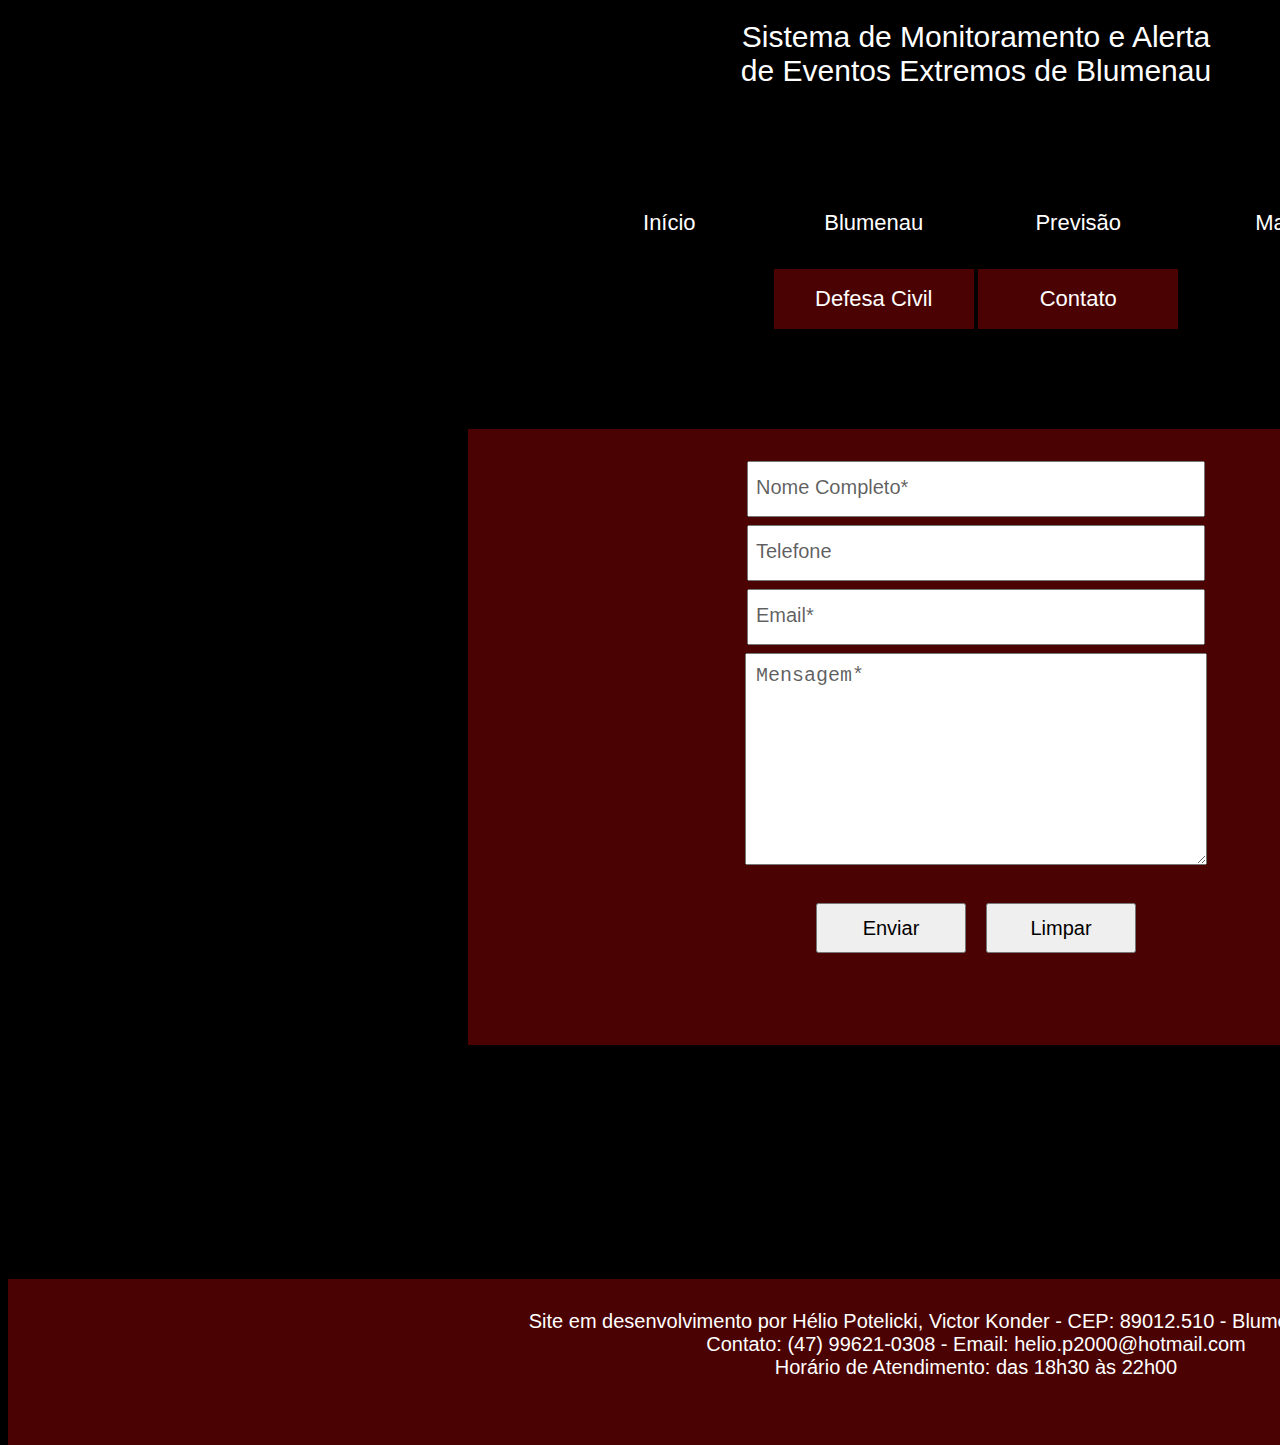
<file: TelaFormulario.html>
<!DOCTYPE html>
<html lang="en">
<head>
    <meta charset="UTF-8">
    <meta name="viewport" content="width=device-width, initial-scale=1.0">
    <title>Fale Conosco</title>
    <link rel="stylesheet" href="styleMain.css">
</head>
<body>
    <header>
        Sistema de Monitoramento e Alerta<br>de Eventos Extremos de Blumenau
        <button id="LoginBT" class="LoginBT"></button>
            <script type="text/javascript">
                document.getElementById("LoginBT").onclick = function () {
                    location.href = "index.html";
                };
            </script>
    </header>

    <nav class="menuNavSUP">
        <ul>
            <li><a href="TelaPrincipal.html">Início</a>
            </li>
    
            <li><a href="https://www.blumenau.sc.gov.br/">Blumenau</a>
            </li>

            <li><a href="TelaPrincipal.html #forecastingSelected">Previsão</a>
            </li>

            <li><a href="TelaPrincipal.html #GoogleMaps">Mapa</a>              
            </li>
        </ul>
    </nav>

    <nav class="menuNavINF">
        <ul>    
            <li>Defesa Civil</a>
                <ul>
                    <li><a href="Abrigos.html">Abrigos</a></li>
                </ul> 
            </li>

            <li>Contato</a>  
                <ul>
                    <li><a href="TelaFormulario.html #formulario">Fale Conosco</a></li>
                    <li><a href="https://www.instagram.com/helio_potelicky/">Criador</a></li>
                </ul>            
            </li>
        </ul>
    </nav>

    <main>
        <script>
            function isEmpty(value) {
                if(value == ""){
                    return true;
                }else{
                    return false;
                }
            }

            function clearInputs() {
              document.getElementById("FormtoClear").reset();
            }

            function sendInputs() {
                var nome = document.getElementById("nomeForm").value.toString();
                var email = document.getElementById("emailForm").value.toString();
                var mensagem = document.getElementById("mensagemForm").value.toString();
                
                if (isEmpty(nome)){
                    window.alert("Insira seu nome")
                }else if (isEmpty(email)){
                    window.alert("Insira um Email")
                }else if (isEmpty(mensagem)){
                    window.alert("Insira sua mensagem")
                }else{
                    document.getElementById("FormtoClear").reset();
                    window.alert("Formulário enviado com sucesso!")
                }
            }
        </script>

        <div class="mainBackground">
            <div class="formulario" id="formulario">
                <h2 class="obrigatorios"><strong>*</strong> Campos Obrigatórios</h2>
                <div class="CamposForm"> 
                    <form id="FormtoClear"> 
                        <input type="text" id="nomeForm" name="nome" placeholder="Nome Completo*" class="form-control">    <br>
                        <input type="text" id="telefoneForm" name="telefone" placeholder="Telefone" class="form-control"> <br>
                        <input type="email" id="emailForm" name="email" placeholder="Email*" class="form-control">         <br>
                        <textarea class="scrollabletextbox" id="mensagemForm" name="mensagem" placeholder="Mensagem*" class="form-control-mensagem"></textarea>
                    </form>
                    
                    <div class="BtnsForm">
                        <button type="submit" value="Submit" class="FormBTNS" onclick="sendInputs()">Enviar</button>
                        <button type="reset"  value="Reset" class="FormBTNS" onclick="clearInputs()">Limpar</button>
                    </div>
                    <div class="Enviado"></div>
                </div>
            </div>
        </div>
    </main>

    <footer>
        <br>Site em desenvolvimento por Hélio Potelicki, Victor Konder - CEP: 89012.510 - Blumenau/SC - Brasil
        <br>Contato: (47) 99621-0308 - Email: helio.p2000@hotmail.com
        <br>Horário de Atendimento: das 18h30 às 22h00
    </footer>
</body>
</html>
</file>
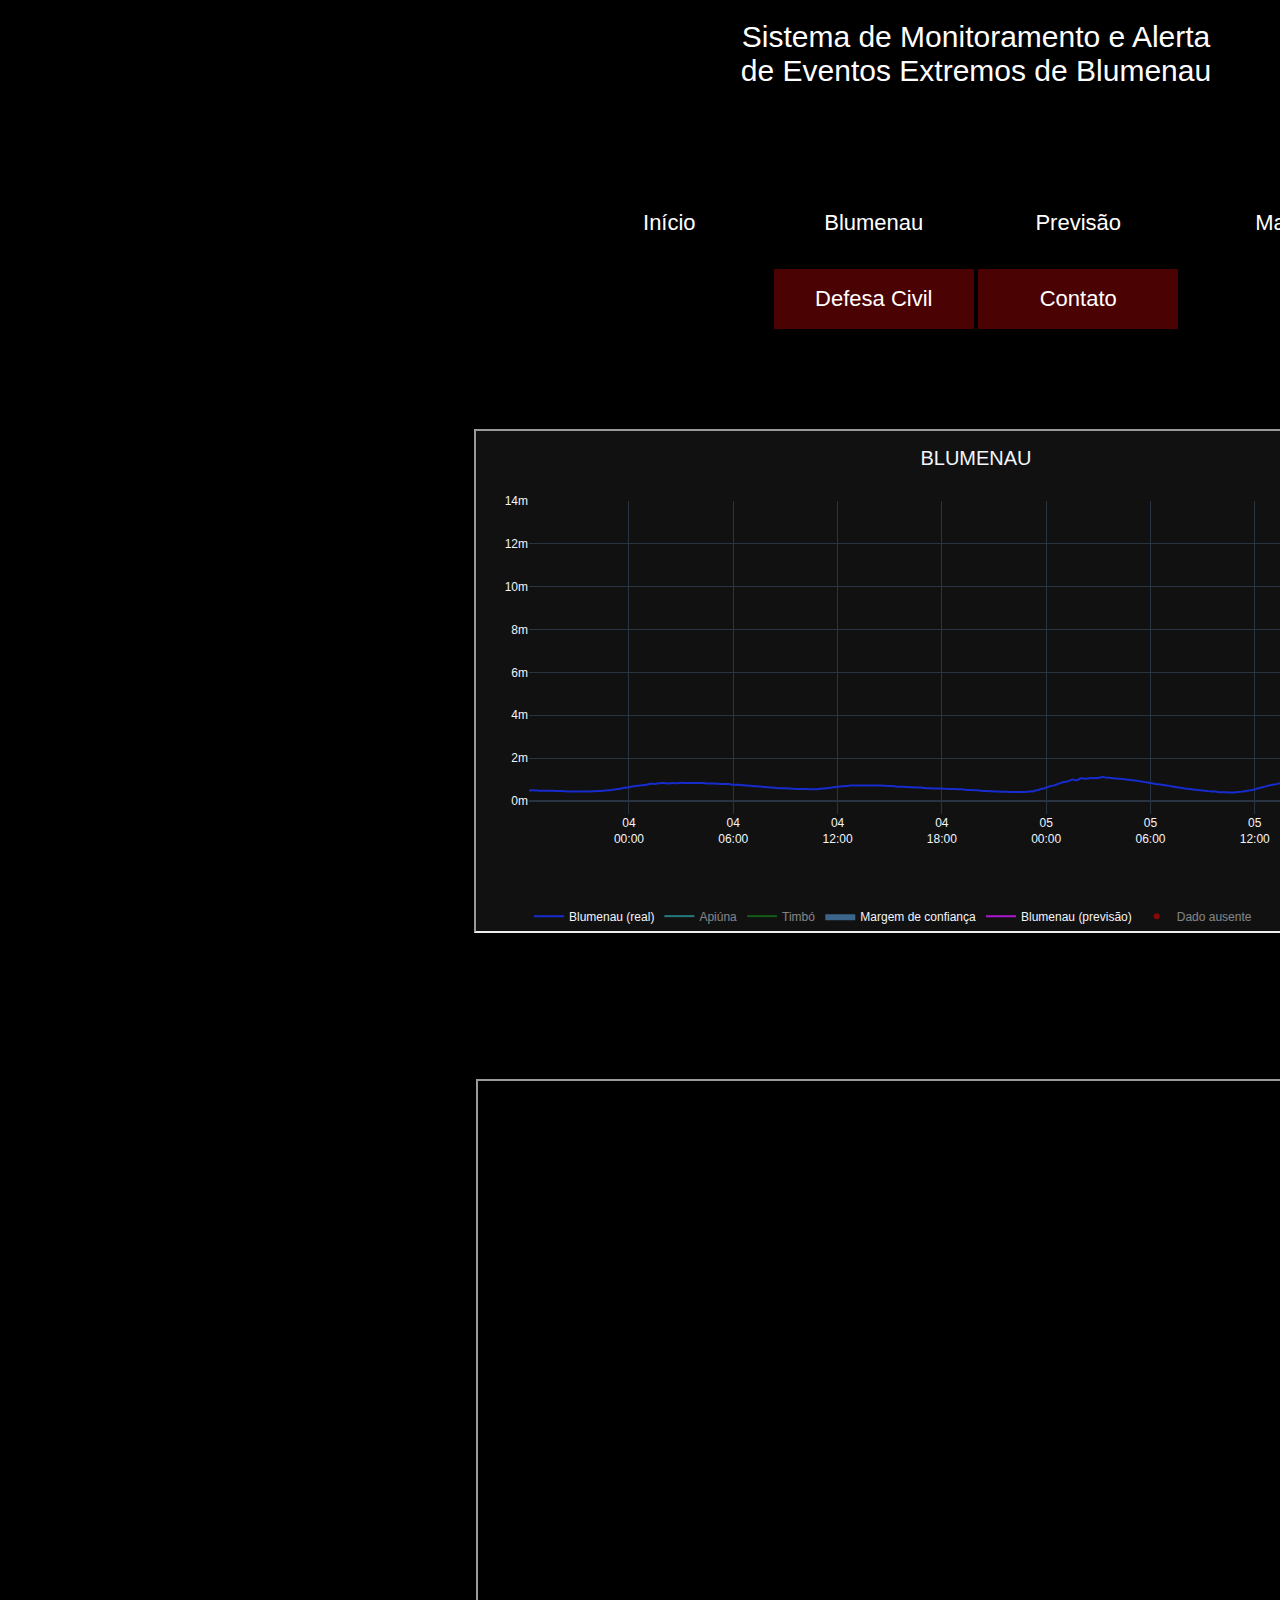
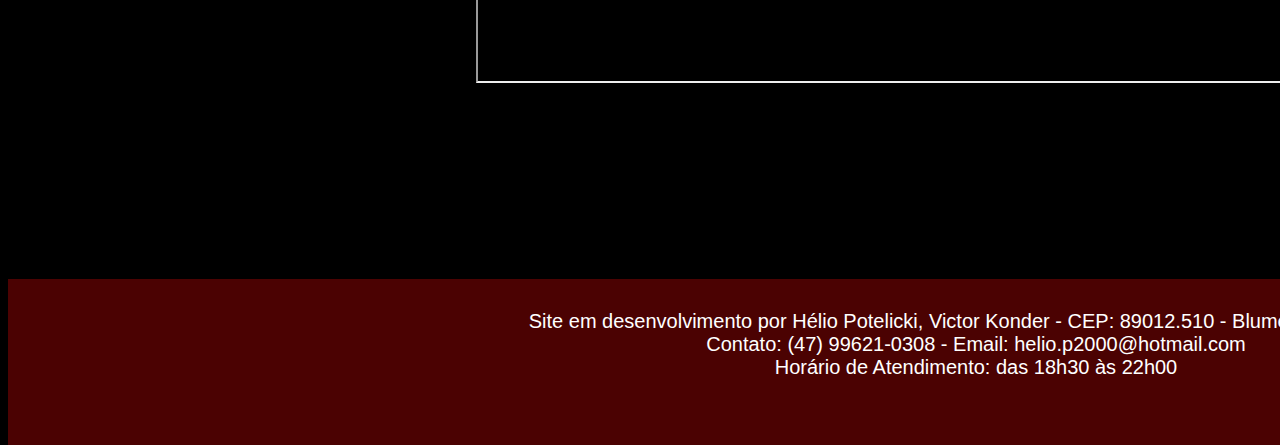
<file: TelaPrincipal.html>
<!DOCTYPE html>
<html lang="en">
<head>
    <meta charset="UTF-8">
    <meta name="viewport" content="width=device-width, initial-scale=1.0">
    <link rel="stylesheet" href="styleMain.css">
    <title>Itaj.AI</title>
</head>
<body>
    <header>
        Sistema de Monitoramento e Alerta<br>de Eventos Extremos de Blumenau
        <button id="LoginBT" class="LoginBT"></button>
            <script type="text/javascript">
                document.getElementById("LoginBT").onclick = function () {
                    location.href = "index.html";
                };
            </script>
    </header>

    <nav class="menuNavSUP">
        <ul>
            <li><a href="TelaPrincipal.html">Início</a>
            </li>
    
            <li><a href="https://www.blumenau.sc.gov.br/">Blumenau</a>
            </li>

            <li><a href="#forecastingSelected">Previsão</a>
            </li>

            <li><a href="#GoogleMaps">Mapa</a>              
            </li>
        </ul>
    </nav>

    <nav class="menuNavINF">
        <ul>    
            <li>Defesa Civil</a>
                <ul>
                    <li><a href="Abrigos.html">Abrigos</a></li>
                </ul> 
            </li>

            <li>Contato</a>  
                <ul>
                    <li><a href="TelaFormulario.html">Fale Conosco</a></li>
                    <li><a href="https://www.instagram.com/helio_potelicky/">Criador</a></li>
                </ul>            
            </li>
        </ul>
    </nav>

    <main>
        <div class="mainBackground">
            <div id="forecastingSelected">
                <iframe id="forecasting" src="BlumenauIFrame.html" width="1000" height="500" frameborder="4" ></iframe>
            </div>
        </div>

        <div id="GoogleMaps">
            <iframe 
                width="1000px" 
                height="600px" src="https://maps.google.com/maps?width=100%&amp;height=600&amp;hl=en&amp;q=Blumenau+(Blumenau)&amp;ie=UTF8&amp;t=h&amp;z=12&amp;iwloc=B&amp;output=embed"
                frameborder="4" 
                scrolling="no" 
                marginheight="0" 
                marginwidth="0">
                <a href="https://www.maps.ie/draw-radius-circle-map/"></a>
            </iframe>
        </div>
    </main>

    <footer>
        <br>Site em desenvolvimento por Hélio Potelicki, Victor Konder - CEP: 89012.510 - Blumenau/SC - Brasil
        <br>Contato: (47) 99621-0308 - Email: helio.p2000@hotmail.com
        <br>Horário de Atendimento: das 18h30 às 22h00
    </footer>
</body>
</html>
</file>
<file: styleMain.css>
/* Body */
body {
    font-family: Arial, Helvetica, sans-serif;
    color: #ffffff;
    background-color: #000000;
    background-image: url("https://uploaddeimagens.com.br/images/002/664/716/original/BackGround.png?1590097475");
    background-repeat: no-repeat;
    background-position: top left;
    align-items: center;
    display: flex;
    flex-direction: column;
    flex-wrap: wrap;
    align-content: space-around;
}

body.Login {
    font-family: Arial, Helvetica, sans-serif;
    color: #ffffff;
    background-color: #000000;
    background-image: url("https://uploaddeimagens.com.br/images/002/680/772/original/BackGroudLogin.png?1590821666");
    background-repeat: no-repeat;
    background-position: top left;
}

/* Header */
header {
    font-size: 30px;
    text-align: center;
    width: 1450px;
    height: 150px;
    padding: 8px;
    margin: 4px;
}

button.LoginBT {
    background-color: rgba(199, 12, 12, 0);
    border-color: rgba(199, 12, 12, 0);
    position: absolute;
    right: 20px;
    top: 20px;
    width: 188px;
    height: 58px;
    background-image: url("https://uploaddeimagens.com.br/images/002/664/936/original/Button-Login.png?1590106130");
}

/* Nav's */
.menuNavSUP ul li {
    display: inline-block;
    text-align: center;
    width: 200px;
    height: 50px;   
    line-height: 50px; 
    font-size: 22px;
    position: relative;
}

.menuNavINF ul li {
    background-color: #4B0202;
    top: -11px;
    display: inline-block;
    text-align: center;
    width: 200px;
    height: 60px;  
    line-height: 60px; 
    font-size: 22px;
    position: relative;
}

.menuNavINF ul ul {
    display: inline-block;
    text-align: center;
    width: 200px;
    height: 50px;   
    line-height: 55px; 
    font-size: 22px;
    position: relative;
}

.menuNavSUP ul{
    padding: 0px;
}

.menuNavINF ul{
    padding: 0px;
}

.menuNavSUP ul li:hover{
    background-color: #490a0a;
}

.menuNavINF ul li:hover{
    background-color: #5a0e0e;
}

.menuNavINF ul ul {
    background-color: #4B0202;
    position: absolute;
    display: none;
}

.menuNavINF ul li:hover > ul{
    display: block;
    top: 55px;
}

a {
    font-family: Arial, Helvetica, sans-serif;
    color: #ffffff;
    text-decoration: none;
}

/* Main */
main {
    width: 1600px;
    height: auto;
    margin-top: -27px;
    align-items: center;
    display: flex;
    flex-direction: column;
    flex-wrap: wrap;
    align-content: space-around;
}

div.mainBackground {
    width: 1600px;
    height: 900px;
    margin-top: 0px;
    background-image: url("https://uploaddeimagens.com.br/images/002/678/532/original/Background-Rain2.gif?1590763768");
    background-size: 1600px 900px;
    background-repeat: no-repeat;
    background-position: top center;
    align-items: center;
    display: flex;
    flex-direction: column;
    flex-wrap: wrap;
    align-content: space-around;
    -moz-box-shadow:   inset 0px 0px 8px 5px #000000;
    -webkit-box-shadow:inset 0px 0px 8px 5px #000000;
    box-shadow:        inset 0px 0px 8px 5px #000000;
}

#containerAbrigoFT {
    align-items: center;
    display: flex;
    flex-direction: column;
    flex-wrap: wrap;
    align-content: space-around;
}

/* Footer */
footer {
    background-color: #4B0202;
    margin-bottom: -20px;
    font-size: 20px;
    text-align: center;
    width: 1920px;
    height: 150px;
    padding: 8px;
    margin-top: 50px;
}

footer.footerAbrigo {
    margin-top: 900px;
}

/* Tabela Abrigos */
table {
    padding: 5px;
    background-color: #4B0202;
}

thead {
    font-size: 20px;
}

.text-center table td {
    background-color: #4B0202;
    text-align: center;
}

table tr td{
    border: 2px solid #4B0202;
} 

table tr td:hover{
    border: 2px solid black;
} 

table.tableAbrigos {
    margin-top: 20px;
}

/* Forecasting */
#forecasting {
    align-items: center;
    margin-top: 100px;
}

/* Maps */
#GoogleMaps {
    width: 1000px; 
    height: 900px;
    align-items: center;
    margin-top: -150px;
    margin-bottom: -150px;
}

/* Login */
div.LoginPanel {
    font-size: 20px;
    display: flex;
    flex-direction: column;
    flex-wrap: wrap;
    align-content: space-around;
    background-color: rgb(46, 43, 43);
    position: absolute;
    right: 0px;
    top: 0px;
    width: 700px;
    height: 1080px;
}

.center {
    display: block;
    margin-left: auto;
    margin-right: auto;
  }

h3.T1 {
    font-size: 30px;
}

input.form-control {
    width: 450px;
    height: 50px;  
    margin-top: 4px; 
    margin-bottom: 4px;
} 

div.checkedAlig {
    margin-top: 10px;
    display: flex;
    flex-direction: row;
    flex-wrap: wrap;
    align-content: space-around;
}

input[type=checkbox] {
    zoom: 1.5;
    margin-left: 0px;
}

label {
    margin-top: 3px;
}

a.float-right {
    margin-top: 10px;
    margin-left: 260px;
}

a.float-left {
    margin-top: 100px;
    margin-left: 0px;
}

button.AcessarBtn {
    font-size: 20px;
    margin-top: 30px;
    width: 200px;
    height: 50px;  
}

::placeholder {
    padding: 5px;
    color: rgba(0, 0, 0, 0.637);
    font-size: 20px;
}

#username {
    padding: 5px;
    color: rgba(0, 0, 0, 0.637);
    font-size: 20px;
}

#password {
    padding: 5px;
    color: rgba(0, 0, 0, 0.637);
    font-size: 20px;
}

#verificaSenha {
    background-color: rgba(255, 0, 0, 0.116);
    border: 2px solid rgb(161, 3, 3);
    text-align: center;
    padding: 10px;
}

div.verificaSenha:empty {
    display: none
}

/* Tela de Formulario */
div.formulario {
    position: relative;
    margin-top: 100px;
    background-color: #4B0202;
    text-align: center;
    align-items: center;
    display: flex;
    flex-direction: column;
    flex-wrap: wrap;
    align-content: space-around;
    width: 1000px;
    height: 600px;
    padding: 8px;
}

.scrollabletextbox {
    width: 450px;
    height: 200px;  
    margin-top: 4px; 
    margin-bottom: 4px;
    padding: 5px;
    color: rgba(0, 0, 0, 0.637);
    font-size: 20px;
    overflow:scroll;
}

button.FormBTNS {
    font-size: 20px;
    margin-top: 30px;
    width: 150px;
    height: 50px;  
    margin-left: 10px;
    margin-right: 10px;
}

div.BtnsForm {
    display: flex;
    flex-direction: row;
    flex-wrap: wrap;
    align-content: space-around;
    align-items: center;
    justify-content: center;
}

div.CamposForm {
    margin-top: 20px;
    display: flex;
    flex-direction: column;
    flex-wrap: wrap;
    align-content: space-around;
}

h2.obrigatorios {
    font-size: 15px;
    position: absolute;
    right: 40px;
    top: 20px;
}
</file>
